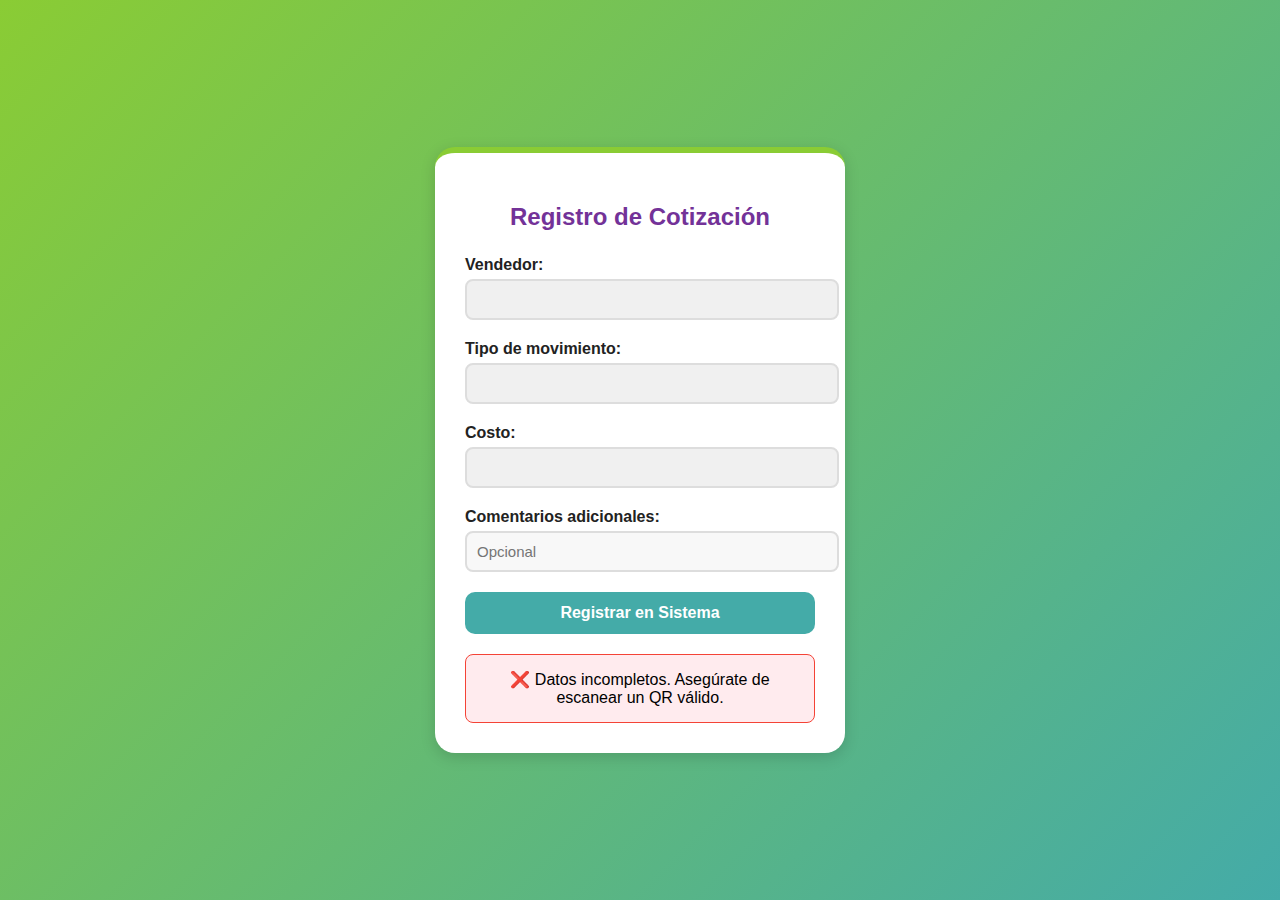
<file: Formulario-datos.html>
<!DOCTYPE html>
<html lang="es">
<head>
  <meta charset="UTF-8">
  <meta name="viewport" content="width=device-width, initial-scale=1.0">
  <title>Registro de Cotización</title>
  <style>
    body {
      font-family: 'Segoe UI', Tahoma, Geneva, Verdana, sans-serif;
      background: linear-gradient(135deg, #8ACC34, #44ABA8);
      display: flex;
      justify-content: center;
      align-items: center;
      height: 100vh;
      margin: 0;
    }
    
    .form-container {
      background: white;
      padding: 30px;
      border-radius: 20px;
      box-shadow: 0 4px 15px rgba(0,0,0,0.15);
      width: 350px;
      border-top: 6px solid #8ACC34;
    }
    
    h2 {
      color: #733298;
      text-align: center;
      margin-bottom: 25px;
    }
    
    .campo {
      margin-bottom: 20px;
    }
    
    .campo label {
      display: block;
      font-weight: 600;
      color: #222;
      margin-bottom: 5px;
    }
    
    .campo input,
    .campo select {
      width: 100%;
      padding: 10px;
      border-radius: 8px;
      border: 2px solid #ddd;
      font-size: 15px;
      background-color: #f8f8f8;
      pointer-events: none;
    }
    
    .campo.bloqueado input {
      background-color: #f0f0f0;
      color: #666;
    }
    
    .mensaje {
      background-color: #e8f5e9;
      border: 1px solid #4caf50;
      padding: 15px;
      border-radius: 8px;
      margin-top: 20px;
      text-align: center;
      display: none;
    }
    
    .mensaje.error {
      background-color: #ffebee;
      border-color: #f44336;
    }
    
    .boton-registrar {
      width: 100%;
      background-color: #44ABA8;
      color: white;
      border: none;
      padding: 12px;
      border-radius: 10px;
      cursor: pointer;
      font-weight: bold;
      font-size: 16px;
      transition: 0.3s;
    }
    
    .boton-registrar:hover {
      background-color: #733298;
    }
  </style>
</head>
<body>
  <div class="form-container">
    <h2>Registro de Cotización</h2>
    
    <div class="campo bloqueado">
      <label for="nombre">Vendedor:</label>
      <input type="text" id="nombre" readonly>
    </div>
    
    <div class="campo bloqueado">
      <label for="movimiento">Tipo de movimiento:</label>
      <input type="text" id="movimiento" readonly>
    </div>
    
    <div class="campo bloqueado">
      <label for="costo">Costo:</label>
      <input type="text" id="costo" readonly>
    </div>
      
    <div class="campo">
      <label for="comentarios">Comentarios adicionales:</label>
      <input type="text" id="comentarios" placeholder="Opcional">
    </div>
    
    <button class="boton-registrar" onclick="enviarDatos()">Registrar en Sistema</button>
    
    <div id="mensaje" class="mensaje"></div>
  </div>

  <script>
    // Obtener parámetros de la URL
    const urlParams = new URLSearchParams(window.location.search);
    
    // Cargar datos desde la URL
    document.getElementById('nombre').value = decodeURIComponent(urlParams.get('nombre') || '');
    document.getElementById('movimiento').value = decodeURIComponent(urlParams.get('movimiento') || '');
    document.getElementById('costo').value = decodeURIComponent(urlParams.get('costo') || '');
    
    // Función para enviar datos
    async function enviarDatos() {
      const datos = {
        nombre: document.getElementById('nombre').value,
        movimiento: document.getElementById('movimiento').value,
        costo: document.getElementById('costo').value,
        estado: document.getElementById('estado').value,
        comentarios: document.getElementById('comentarios').value,
        token: 'U2VydmljaW9QYXJhUGF0eQ=='
      };
      
      const mensajeDiv = document.getElementById('mensaje');
      mensajeDiv.style.display = 'none';
      
      try {
        const response = await fetch('https://script.google.com/macros/s/AKfycbzTyV6O_Q8bocUQk-4bquWxjey4qZyqlV4ee7uQAKb9VXiPW3J0jTwVLJEpExo37lQTMg/exec', {
          method: 'POST',
          mode: 'no-cors', // Para evitar problemas
          headers: {
            'Content-Type': 'application/x-www-form-urlencoded',
          },
          body: new URLSearchParams(datos)
        });
        
        mensajeDiv.textContent = '✅ Datos registrados exitosamente';
        mensajeDiv.className = 'mensaje';
        mensajeDiv.style.display = 'block';
        
        // Deshabilitar botón después de enviar
        document.querySelector('.boton-registrar').disabled = true;
        document.querySelector('.boton-registrar').textContent = 'Registrado ✓';
        
      } catch (error) {
        mensajeDiv.textContent = '❌ Error al registrar datos: ' + error.message;
        mensajeDiv.className = 'mensaje error';
        mensajeDiv.style.display = 'block';
      }
    }
    
    // Verificar que todos los datos necesarios estén presentes
    window.onload = function() {
      const nombre = document.getElementById('nombre').value;
      const movimiento = document.getElementById('movimiento').value;
      const costo = document.getElementById('costo').value;
      
      if (!nombre || !movimiento || !costo) {
        document.getElementById('mensaje').textContent = '❌ Datos incompletos. Asegúrate de escanear un QR válido.';
        document.getElementById('mensaje').className = 'mensaje error';
        document.getElementById('mensaje').style.display = 'block';
        document.querySelector('.boton-registrar').disabled = true;
      }
    };
  </script>
</body>
</html>
</file>
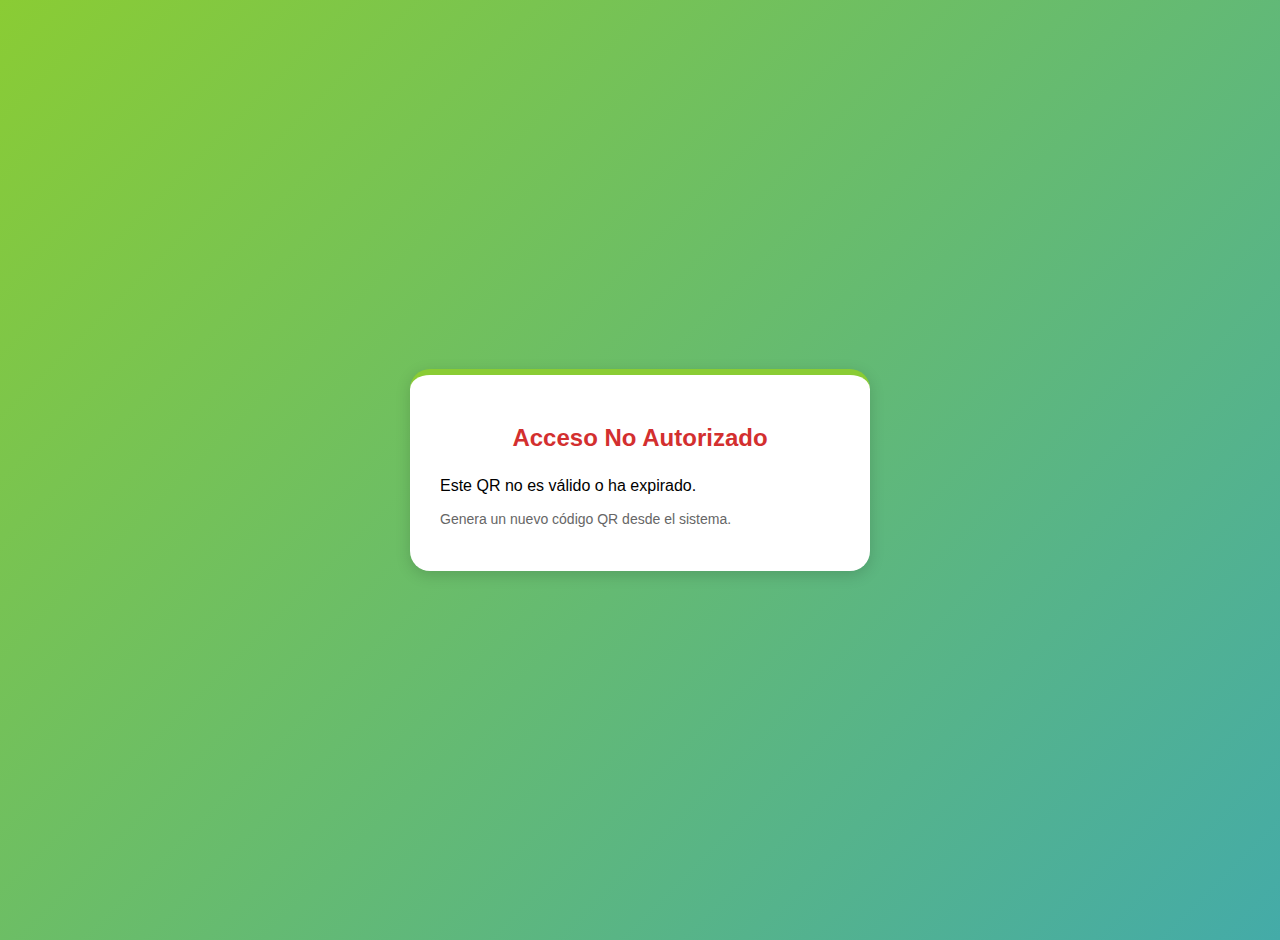
<file: formulario-datos.html>
<!DOCTYPE html>
<html lang="es">
<head>
  <meta charset="UTF-8">
  <meta name="viewport" content="width=device-width, initial-scale=1.0">
  <title>Registro de Cotización</title>
  <style>
    body {
      font-family: 'Segoe UI', Tahoma, Geneva, Verdana, sans-serif;
      background: linear-gradient(135deg, #8ACC34, #44ABA8);
      display: flex;
      justify-content: center;
      align-items: center;
      min-height: 100vh;
      margin: 0;
      padding: 20px;
    }
    
    .form-container {
      background: white;
      padding: 30px;
      border-radius: 20px;
      box-shadow: 0 4px 15px rgba(0,0,0,0.15);
      width: 100%;
      max-width: 400px;
      border-top: 6px solid #8ACC34;
    }
    
    h2 {
      color: #733298;
      text-align: center;
      margin-bottom: 25px;
    }
    
    .campo {
      margin-bottom: 20px;
    }
    
    .campo label {
      display: block;
      font-weight: 600;
      color: #222;
      margin-bottom: 5px;
      display: flex;
      align-items: center;
      gap: 8px;
    }
    
    .campo input {
      width: 100%;
      padding: 10px;
      border-radius: 8px;
      border: 2px solid #ddd;
      font-size: 15px;
      background-color: #f8f8f8;
    }
    
    .campo.bloqueado input {
      background-color: #f0f0f0;
      color: #666;
      pointer-events: none;
      font-weight: bold;
      border-color: #8ACC34;
    }
    
    .mensaje {
      background-color: #e8f5e9;
      border: 1px solid #4caf50;
      padding: 15px;
      border-radius: 8px;
      margin-top: 20px;
      text-align: center;
      display: none;
      font-weight: 500;
    }
    
    .mensaje.error {
      background-color: #ffebee;
      border-color: #f44336;
    }
    
    .boton-registrar {
      width: 100%;
      background-color: #44ABA8;
      color: white;
      border: none;
      padding: 14px;
      border-radius: 10px;
      cursor: pointer;
      font-weight: bold;
      font-size: 16px;
      transition: 0.3s;
      margin-top: 10px;
      display: flex;
      align-items: center;
      justify-content: center;
      gap: 8px;
    }
    
    .boton-registrar:hover {
      background-color: #733298;
    }
    
    .boton-registrar:disabled {
      background-color: #ccc;
      cursor: not-allowed;
    }
    
    .info-qr {
      background-color: #e3f2fd;
      border: 1px solid #2196f3;
      padding: 12px;
      border-radius: 8px;
      margin-bottom: 20px;
      font-size: 14px;
      text-align: center;
      color: #0d47a1;
    }
    
    .icono {
      font-size: 18px;
    }
  </style>
</head>
<body>
  <div class="form-container">
    <h2>Registro de Cotización</h2>
    
    <div class="info-qr">
      Datos del QR escaneado
    </div>
    
    <div class="campo bloqueado">
      <label>Vendedor:</label>
      <input type="text" id="nombre" readonly>
    </div>
    
    <div class="campo bloqueado">
      <label>Tipo de movimiento:</label>
      <input type="text" id="movimiento" readonly>
    </div>
    
    <div class="campo bloqueado">
      <label>Vehículo:</label>
      <input type="text" id="vehiculo" readonly>
    </div>
    
    <div class="campo bloqueado">
      <label>Costo:</label>
      <input type="text" id="costo" readonly>
    </div>
    
    <button class="boton-registrar" onclick="enviarDatos()" id="btnEnviar">
      Registrar en Sistema
    </button>
    
    <div id="mensaje" class="mensaje"></div>
  </div>

  <script>
    // Configuración
    const TOKEN_SECRETO = "U2VydmljaW9QYXJhUGF0eQ==";
    const SCRIPT_URL = "https://script.google.com/macros/s/AKfycbw42oJydEKi2aPWXuTf9GmXhawKXFAI4bABlr_KdiDmqEqc3p2nIkGL5WpCIDjFOkML/exec";
    
    // Obtener datos del QR (AHORA CON VEHÍCULO)
    const urlParams = new URLSearchParams(window.location.search);
    
    // Cargar datos (4 campos ahora)
    document.getElementById('nombre').value = decodeURIComponent(urlParams.get('nombre') || '');
    document.getElementById('movimiento').value = decodeURIComponent(urlParams.get('movimiento') || '');
    document.getElementById('vehiculo').value = decodeURIComponent(urlParams.get('vehiculo') || '');
    document.getElementById('costo').value = decodeURIComponent(urlParams.get('costo') || '');
    const tokenURL = urlParams.get('token') || '';
    
    // Verificar token
    if (tokenURL !== TOKEN_SECRETO) {
      document.body.innerHTML = `
        <div class="form-container">
          <h2 style="color: #d32f2f;">Acceso No Autorizado</h2>
          <p>Este QR no es válido o ha expirado.</p>
          <p style="font-size: 14px; color: #666;">Genera un nuevo código QR desde el sistema.</p>
        </div>
      `;
      throw new Error('Token inválido');
    }
    
    // Función principal
    async function enviarDatos() {
      const btn = document.getElementById('btnEnviar');
      const mensajeDiv = document.getElementById('mensaje');
      
      btn.disabled = true;
      btn.innerHTML = '<span class="icono">⏳</span> Enviando...';
      mensajeDiv.style.display = 'none';
      
      // Enviar los 4 campos principales + token
      const datos = {
        nombre: document.getElementById('nombre').value,
        movimiento: document.getElementById('movimiento').value,
        vehiculo: document.getElementById('vehiculo').value,
        costo: document.getElementById('costo').value,
        token: TOKEN_SECRETO
      };
      
      console.log('Enviando datos (con vehículo):', datos);
      
      try {
        const respuesta = await enviarConForm(datos);
        
        if (respuesta.success) {
          mensajeDiv.innerHTML = '<strong>Cotización registrada</strong><br>';
          if (respuesta.data) {
            mensajeDiv.innerHTML += `
              <small>
                ID: ${respuesta.data.fila} | 
                ${respuesta.data.fecha} ${respuesta.data.hora}<br>
                Vehículo: ${respuesta.data.vehiculo}
              </small>
            `;
          }
          mensajeDiv.className = 'mensaje';
          btn.innerHTML = 'Registrado';
          btn.style.backgroundColor = '#4caf50';
          
          // Auto-cerrar sugerencia
          setTimeout(() => {
            mensajeDiv.innerHTML += '<br><small>Esta ventana puede cerrarse</small>';
          }, 2000);
        } else {
          throw new Error(respuesta.error || 'Error en el servidor');
        }
      } catch (error) {
        console.error('Error:', error);
        mensajeDiv.innerHTML = '<strong>Error al registrar</strong><br><small>' + error.message + '</small>';
        mensajeDiv.className = 'mensaje error';
        btn.disabled = false;
        btn.innerHTML = 'Intentar nuevamente';
      } finally {
        mensajeDiv.style.display = 'block';
      }
    }
    
    // Método confiable (formulario oculto)
    function enviarConForm(datos) {
      return new Promise((resolve) => {
        const form = document.createElement('form');
        form.method = 'POST';
        form.action = SCRIPT_URL;
        form.target = 'frameRespuesta';
        form.style.display = 'none';
        
        // Agregar los 5 campos necesarios
        Object.keys(datos).forEach(key => {
          const input = document.createElement('input');
          input.type = 'hidden';
          input.name = key;
          input.value = datos[key];
          form.appendChild(input);
        });
        
        // Crear iframe para la respuesta
        const iframe = document.createElement('iframe');
        iframe.name = 'frameRespuesta';
        iframe.style.display = 'none';
        iframe.onload = function() {
          try {
            const doc = iframe.contentDocument || iframe.contentWindow.document;
            const texto = doc.body.textContent;
            if (texto) {
              const respuesta = JSON.parse(texto);
              resolve(respuesta);
            } else {
              resolve({ success: true, message: 'Datos enviados correctamente' });
            }
          } catch (e) {
            resolve({ success: true, message: 'Registro completado' });
          }
          
          // Limpiar después de 5 segundos
          setTimeout(() => {
            if (iframe.parentNode) document.body.removeChild(iframe);
            if (form.parentNode) document.body.removeChild(form);
          }, 5000);
        };
        
        document.body.appendChild(iframe);
        document.body.appendChild(form);
        form.submit();
        
        // Timeout por seguridad
        setTimeout(() => {
          resolve({ success: true, message: 'Registro enviado al sistema' });
        }, 8000);
      });
    }
    
    // Verificar datos al cargar
    window.onload = function() {
      const nombre = document.getElementById('nombre').value;
      const movimiento = document.getElementById('movimiento').value;
      const vehiculo = document.getElementById('vehiculo').value;
      const costo = document.getElementById('costo').value;
      
      if (!nombre || !movimiento || !vehiculo || !costo) {
        document.getElementById('mensaje').textContent = 'Datos incompletos. Escanea un QR válido.';
        document.getElementById('mensaje').className = 'mensaje error';
        document.getElementById('mensaje').style.display = 'block';
        document.getElementById('btnEnviar').disabled = true;
        console.error('Datos incompletos:', {nombre, movimiento, vehiculo, costo});
      } else {
        console.log('Formulario cargado correctamente con vehículo:', vehiculo);
      }
    };
  </script>
</body>
</html>
</file>
